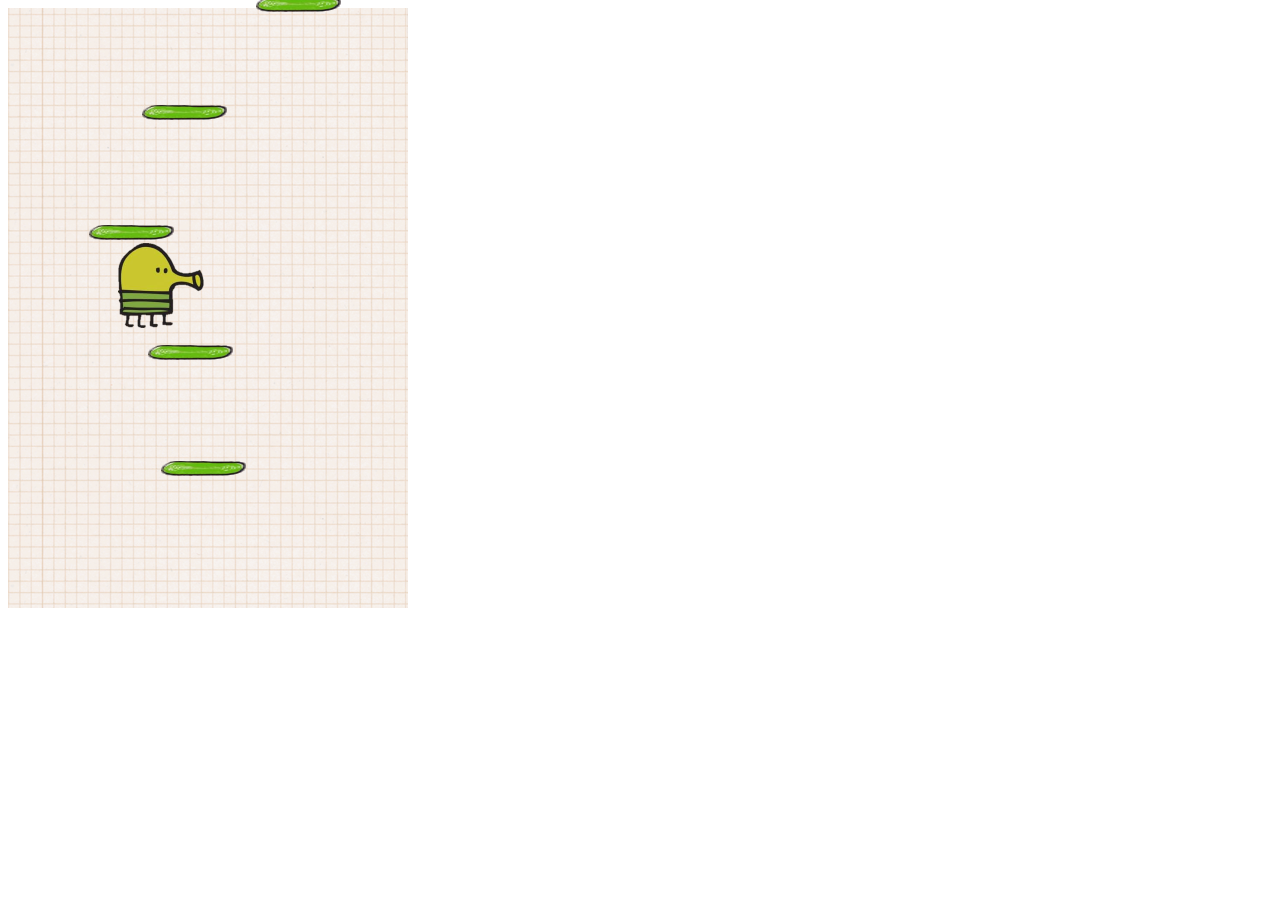
<file: client/Doodle_Jump/index.html>
<!DOCTYPE html>
<html lang="en" dir="ltr">
<head>
    <meta charset="utf-8">
    <title>Doodle Jump</title>
    <script src="script.js" charset="utf-8"></script>
    <link rel="stylesheet" href="style.css">
</head>
<body>
    <div class = 'grid'>

    </div>
</body>
</html>
</file>
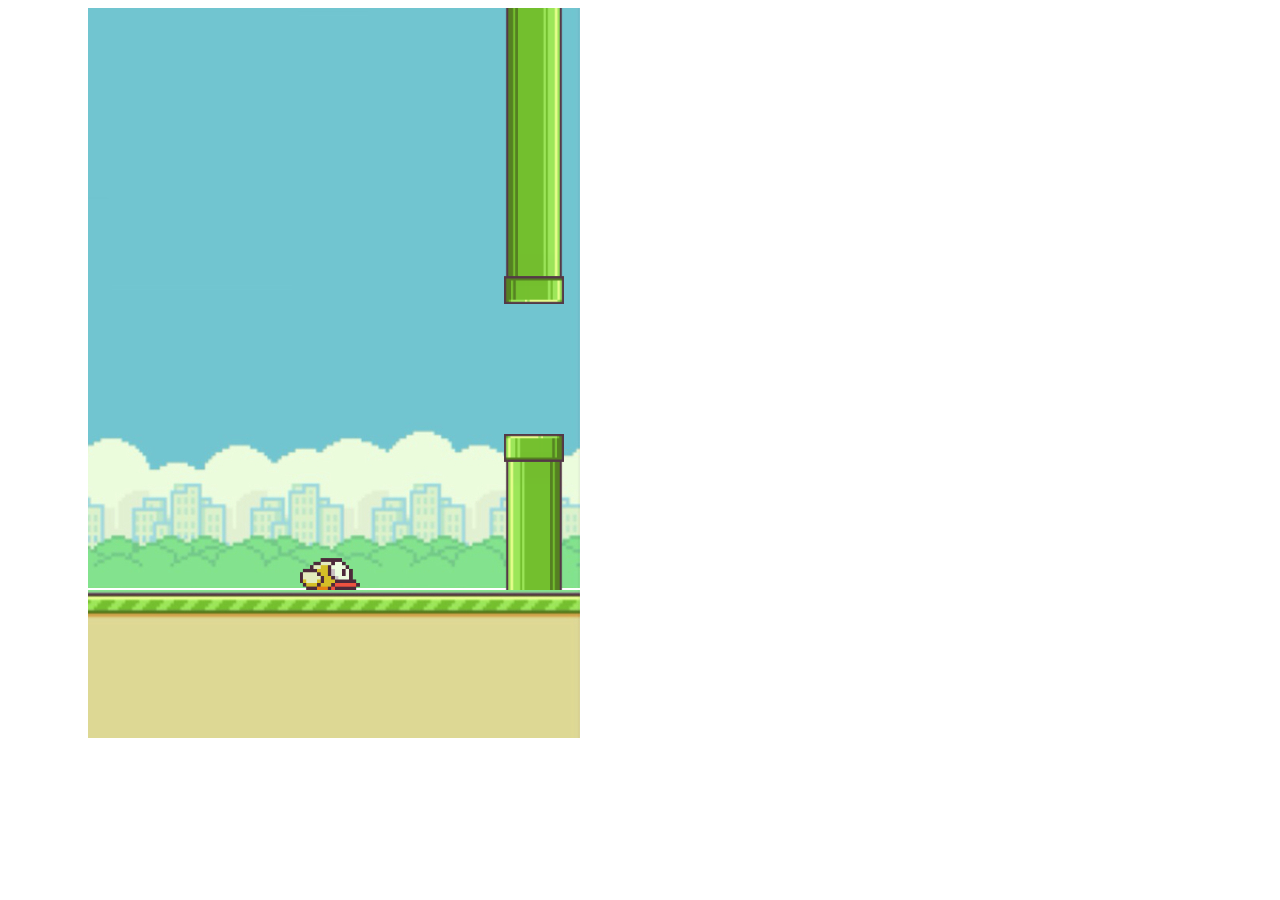
<file: client/flappy/index.html>
<!DOCTYPE html>
<html lang="en" dir="ltr">
  <head>
    <meta charset="utf-8">
    <title>Flappy Bird</title>
    <link rel="stylesheet" href="style.css">
    <script src="script.js" charset="utf-8"></script>
  </head>
  <body>

  <div class="border-left"></div>
  <div class="game-container">
      <div class="border-top"></div>
      <div class="sky">
          <div class="bird"></div>
      </div>
  </div>
  <div class="ground-container">
    <div class="ground-moving"></div>
  </div>
  <div class="border-right"></div>

  </body>
</html>
</file>
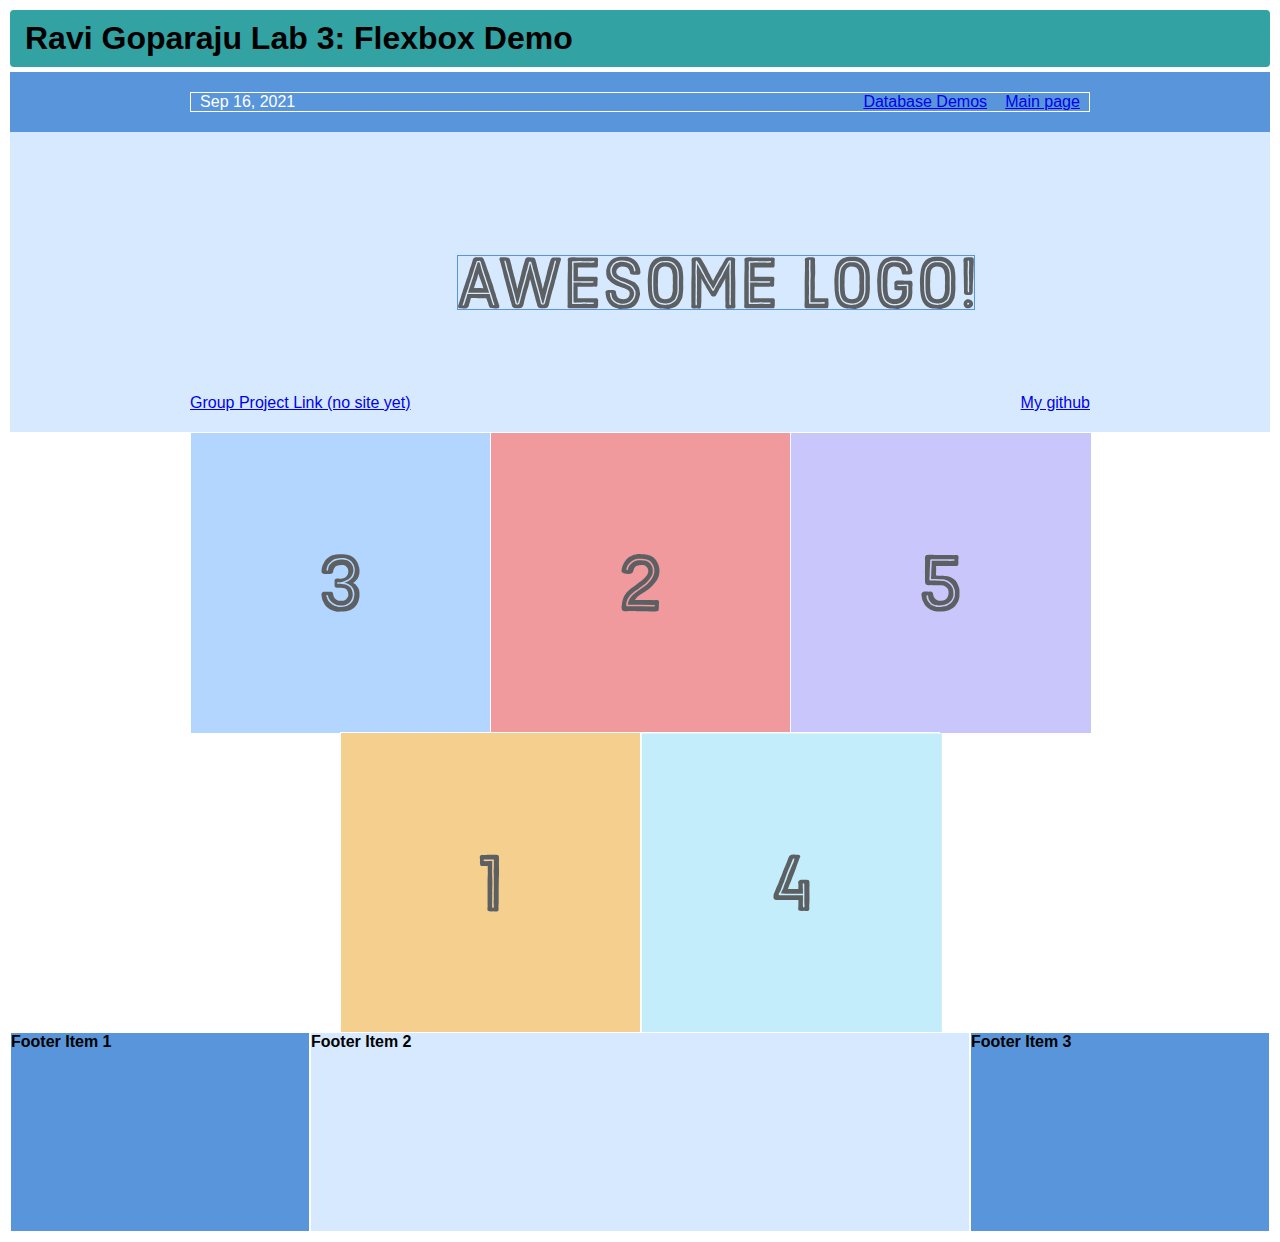
<file: client/lab_3/index.html>
<!DOCTYPE html>
<html lang='en'>

<head>
<meta charset='UTF-8'/>
<meta name='viewport'
content='width=device-width, initial-scale=1.0, maximum-scale=0.51' />
<link rel='stylesheet' href='styles.css'/>
</head>

<body>
<div class = 'wrapper'>
<h1 class = 'title'>Ravi Goparaju Lab 3: Flexbox Demo</h1>
<div class='menu-container'>
    <div class='menu'>
      <div class='date'>Sep 16, 2021</div>
      <div class='signup'><a href= database.html> Database Demos</a></div>
      <div class='login'><a href= index.html> Main page</a></div>
    </div>
  </div> 

  <div class='header-container'>
    <div class='header'>
      <div class='social'><a href='https://bwoken'>Group Project Link (no site yet)</a></div>
      <div class='logo'><img src='images/awesome-logo.svg'/></div>
      <div class='subscribe'><a href='https://github.com/ravisatyarsg/INST377-Lab-Work'>My github</a></div>
    </div>
  </div>

  <div class='photo-grid-container'>
    <div class='photo-grid'>
      <div class='photo-grid-item first-item'>
        <img src='images/three.svg'/>
      </div>
      <div class='photo-grid-item'>
        <img src='images/two.svg'/>
      </div>
      <div class='photo-grid-item'>
        <img src='images/five.svg'/>
      </div>
      <div class='photo-grid-item first-item'>
        <img src='images/one.svg'/>
      </div>
      <div class='photo-grid-item'>
        <img src='images/four.svg'/>
      </div>
    </div>
  </div>

  <div class='footer'>
    <div class='footer-item footer-one'><b>Footer Item 1</b></div>
    <div class='footer-item footer-two'><b>Footer Item 2</b></div>
    <div class='footer-item footer-three'><b>Footer Item 3</b></div>
  </div>

</body>
</div>
</html>
</file>
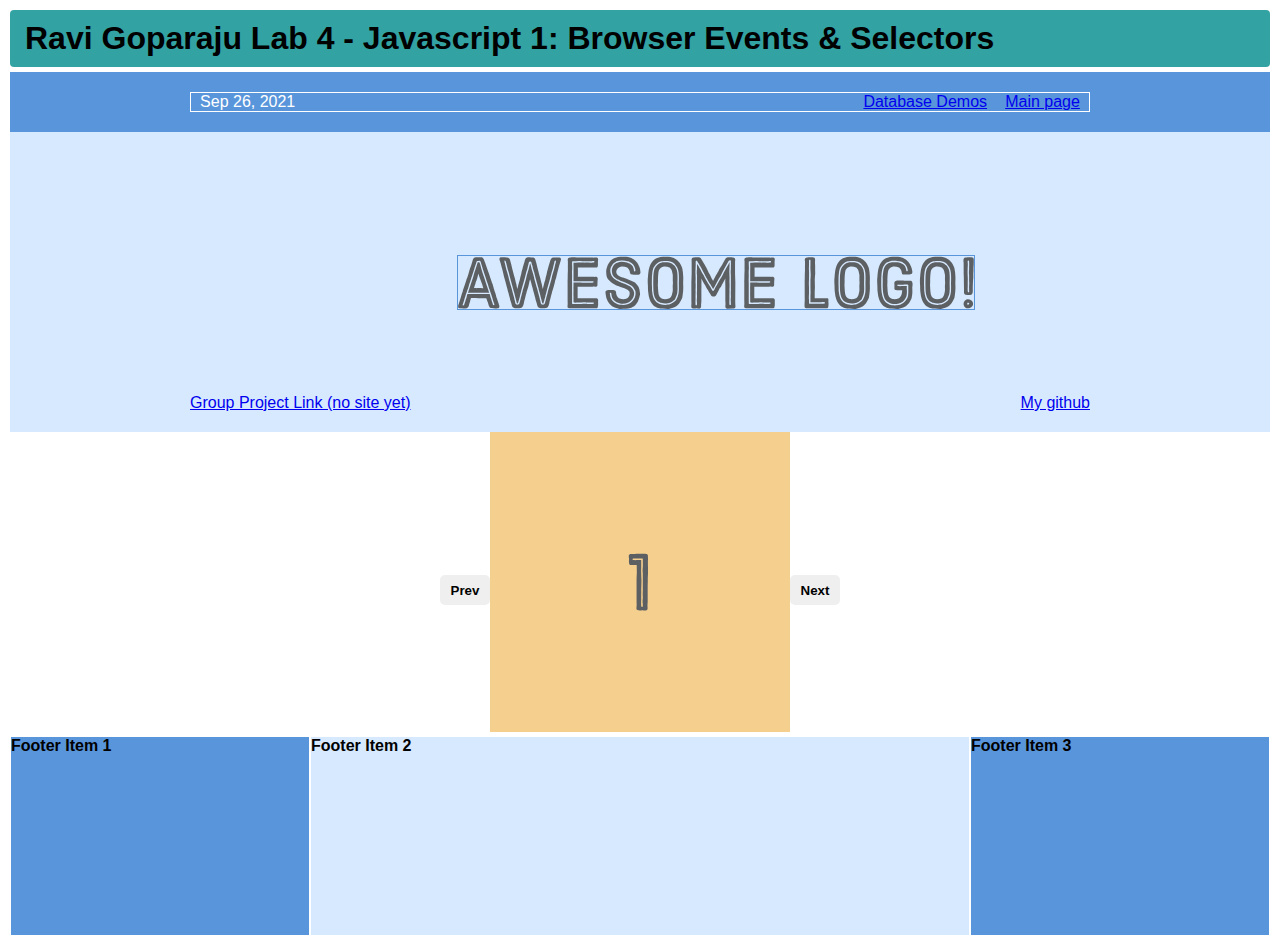
<file: client/lab_4/index.html>
<!DOCTYPE html>
<html lang='en'>

<head>
<meta charset='UTF-8'/>
<meta name='viewport'
content='width=device-width, initial-scale=1.0, maximum-scale=0.51' />
<link rel='stylesheet' href='styles.css'/>
</head>

<body>
<div class = 'wrapper'>
<h1 class = 'title'>Ravi Goparaju Lab 4 - Javascript 1: Browser Events & Selectors</h1>
<div class='menu-container'>
    <div class='menu'>
      <div class='date'>Sep 26, 2021</div>
      <div class='signup'><a href= database.html> Database Demos</a></div>
      <div class='login'><a href= index.html> Main page</a></div>
    </div>
  </div> 

  <div class='header-container'>
    <div class='header'>
      <div class='social'><a href='https://bwoken'>Group Project Link (no site yet)</a></div>
      <div class='logo'><img src='images/awesome-logo.svg'/></div>
      <div class='subscribe'><a href='https://github.com/ravisatyarsg/INST377-Lab-Work'>My github</a></div>
    </div>
  </div>

  
<div class = "photo-grid-container">
<div class = "photo-grid">
  <div class="carousel">
    <div class="carousel__item carousel__item--visible">
      <img src="images/one.svg" />
    </div>
    <div class="carousel__item">
      <img src="images/two.svg" />
    </div>
    <div class="carousel__item">
      <img src="images/three.svg" />
    </div>
    <div class="carousel__item">
        <img src="images/four.svg" />
      </div>
      <div class="carousel__item">
        <img src="images/five.svg" />
      </div>
      
  </div>
</div>
<div class="carousel__actions">
    <button id="carousel__button--prev" aria-label="Previous slide">Prev</button>
    <button id="carousel__button--next" aria-label="Next slide">Next</button>
  </div>
</div>


  <div class='footer'>
    <div class='footer-item footer-one'><b>Footer Item 1</b></div>
    <div class='footer-item footer-two'><b>Footer Item 2</b></div>
    <div class='footer-item footer-three'><b>Footer Item 3</b></div>
  </div>
</body>
<script src="script.js"></script>
</div>
</html>
</file>
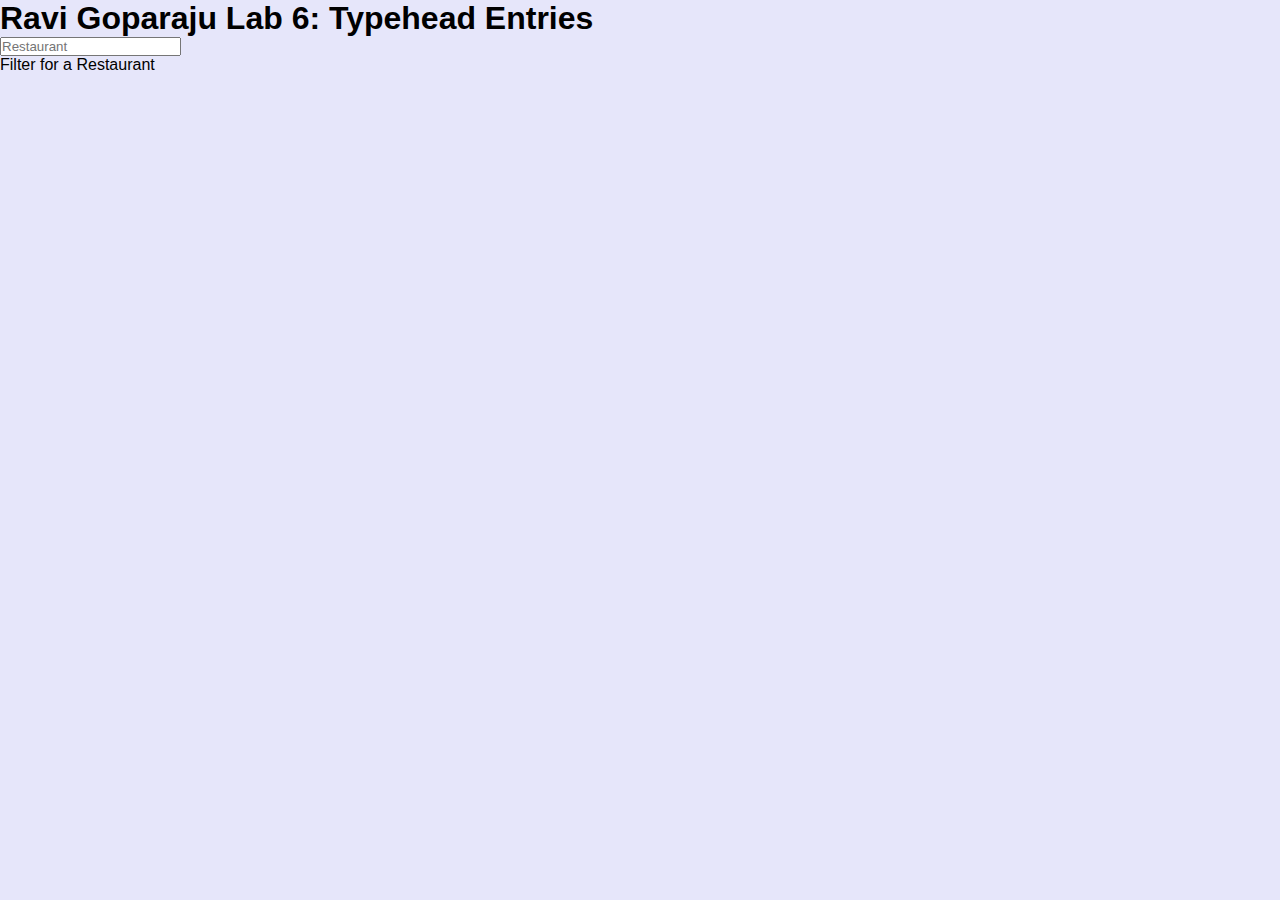
<file: client/lab_6/index.html>
<!DOCTYPE html>
<html lang="en">
<head>
  <meta charset="UTF-8">
  <title>Lab 6</title>
  <h1>Ravi Goparaju Lab 6: Typehead Entries</h1>
  <link rel="stylesheet" href="styles.css">
</head>
<body>

  <form class="search-form">
    <input type="text" class="search" placeholder="Restaurant">
    <ul class="suggestions">
      <li>Filter for a Restaurant</li>
    </ul>
  </form>
  <script src="script.js"></script>
</body>
</html>
</file>
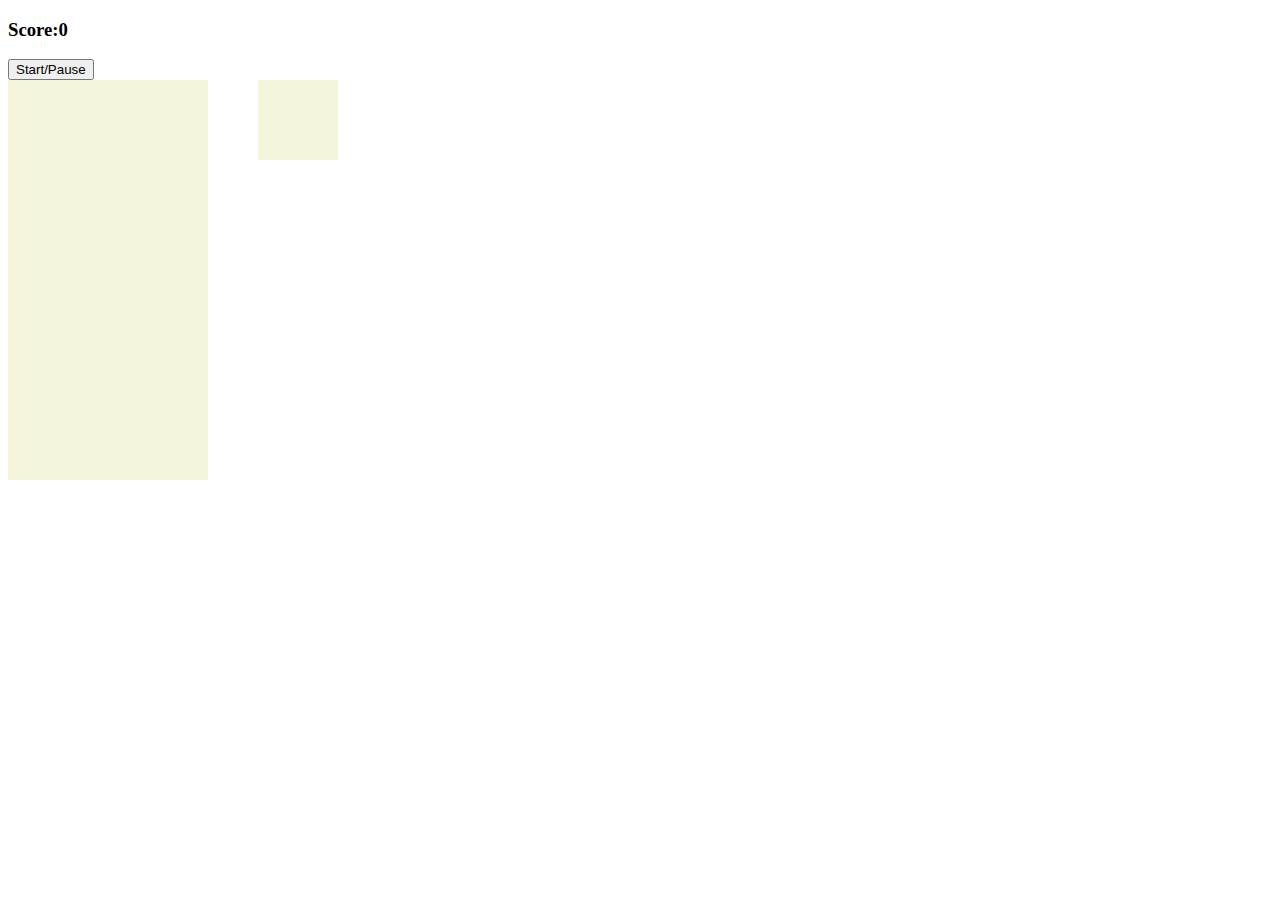
<file: client/Tetris/index.html>
<!DOCTYPE html>
<html lang="en" dir="ltr">
  <head>
    <meta charset="utf-8">
    <script src="script.js" charset="utf-8"></script>
    <link rel="stylesheet" href="style.css"></link>
    <title>Basic Tetris</title>
  </head>
  <body>

    <h3>Score:<span id="score">0</span></h3>
    <button id="start-button">Start/Pause</button>

    <div class="container">
      <div class="grid">
        <div></div>
        <div></div>
        <div></div>
        <div></div>
        <div></div>
        <div></div>
        <div></div>
        <div></div>
        <div></div>
        <div></div>
        <div></div>
        <div></div>
        <div></div>
        <div></div>
        <div></div>
        <div></div>
        <div></div>
        <div></div>
        <div></div>
        <div></div>
        <div></div>
        <div></div>
        <div></div>
        <div></div>
        <div></div>
        <div></div>
        <div></div>
        <div></div>
        <div></div>
        <div></div>
        <div></div>
        <div></div>
        <div></div>
        <div></div>
        <div></div>
        <div></div>
        <div></div>
        <div></div>
        <div></div>
        <div></div>
        <div></div>
        <div></div>
        <div></div>
        <div></div>
        <div></div>
        <div></div>
        <div></div>
        <div></div>
        <div></div>
        <div></div>
        <div></div>
        <div></div>
        <div></div>
        <div></div>
        <div></div>
        <div></div>
        <div></div>
        <div></div>
        <div></div>
        <div></div>
        <div></div>
        <div></div>
        <div></div>
        <div></div>
        <div></div>
        <div></div>
        <div></div>
        <div></div>
        <div></div>
        <div></div>
        <div></div>
        <div></div>
        <div></div>
        <div></div>
        <div></div>
        <div></div>
        <div></div>
        <div></div>
        <div></div>
        <div></div>
        <div></div>
        <div></div>
        <div></div>
        <div></div>
        <div></div>
        <div></div>
        <div></div>
        <div></div>
        <div></div>
        <div></div>
        <div></div>
        <div></div>
        <div></div>
        <div></div>
        <div></div>
        <div></div>
        <div></div>
        <div></div>
        <div></div>
        <div></div>
        <div></div>
        <div></div>
        <div></div>
        <div></div>
        <div></div>
        <div></div>
        <div></div>
        <div></div>
        <div></div>
        <div></div>
        <div></div>
        <div></div>
        <div></div>
        <div></div>
        <div></div>
        <div></div>
        <div></div>
        <div></div>
        <div></div>
        <div></div>
        <div></div>
        <div></div>
        <div></div>
        <div></div>
        <div></div>
        <div></div>
        <div></div>
        <div></div>
        <div></div>
        <div></div>
        <div></div>
        <div></div>
        <div></div>
        <div></div>
        <div></div>
        <div></div>
        <div></div>
        <div></div>
        <div></div>
        <div></div>
        <div></div>
        <div></div>
        <div></div>
        <div></div>
        <div></div>
        <div></div>
        <div></div>
        <div></div>
        <div></div>
        <div></div>
        <div></div>
        <div></div>
        <div></div>
        <div></div>
        <div></div>
        <div></div>
        <div></div>
        <div></div>
        <div></div>
        <div></div>
        <div></div>
        <div></div>
        <div></div>
        <div></div>
        <div></div>
        <div></div>
        <div></div>
        <div></div>
        <div></div>
        <div></div>
        <div></div>
        <div></div>
        <div></div>
        <div></div>
        <div></div>
        <div></div>
        <div></div>
        <div></div>
        <div></div>
        <div></div>
        <div></div>
        <div></div>
        <div></div>
        <div></div>
        <div></div>
        <div></div>
        <div></div>
        <div></div>
        <div></div>
        <div></div>
        <div></div>
        <div></div>
        <div></div>
        <div></div>
        <div></div>
        <div></div>
        <div></div>
        <div></div>
        <div></div>
        <div></div>
        <div class="taken"></div>
        <div class="taken"></div>
        <div class="taken"></div>
        <div class="taken"></div>
        <div class="taken"></div>
        <div class="taken"></div>
        <div class="taken"></div>
        <div class="taken"></div>
        <div class="taken"></div>
        <div class="taken"></div>
      </div>


      <div class="mini-grid">
        <div></div>
        <div></div>
        <div></div>
        <div></div>
        <div></div>
        <div></div>
        <div></div>
        <div></div>
        <div></div>
        <div></div>
        <div></div>
        <div></div>
        <div></div>
        <div></div>
        <div></div>
        <div></div>
      </div>


    </div>



  </body>
</html>
</file>
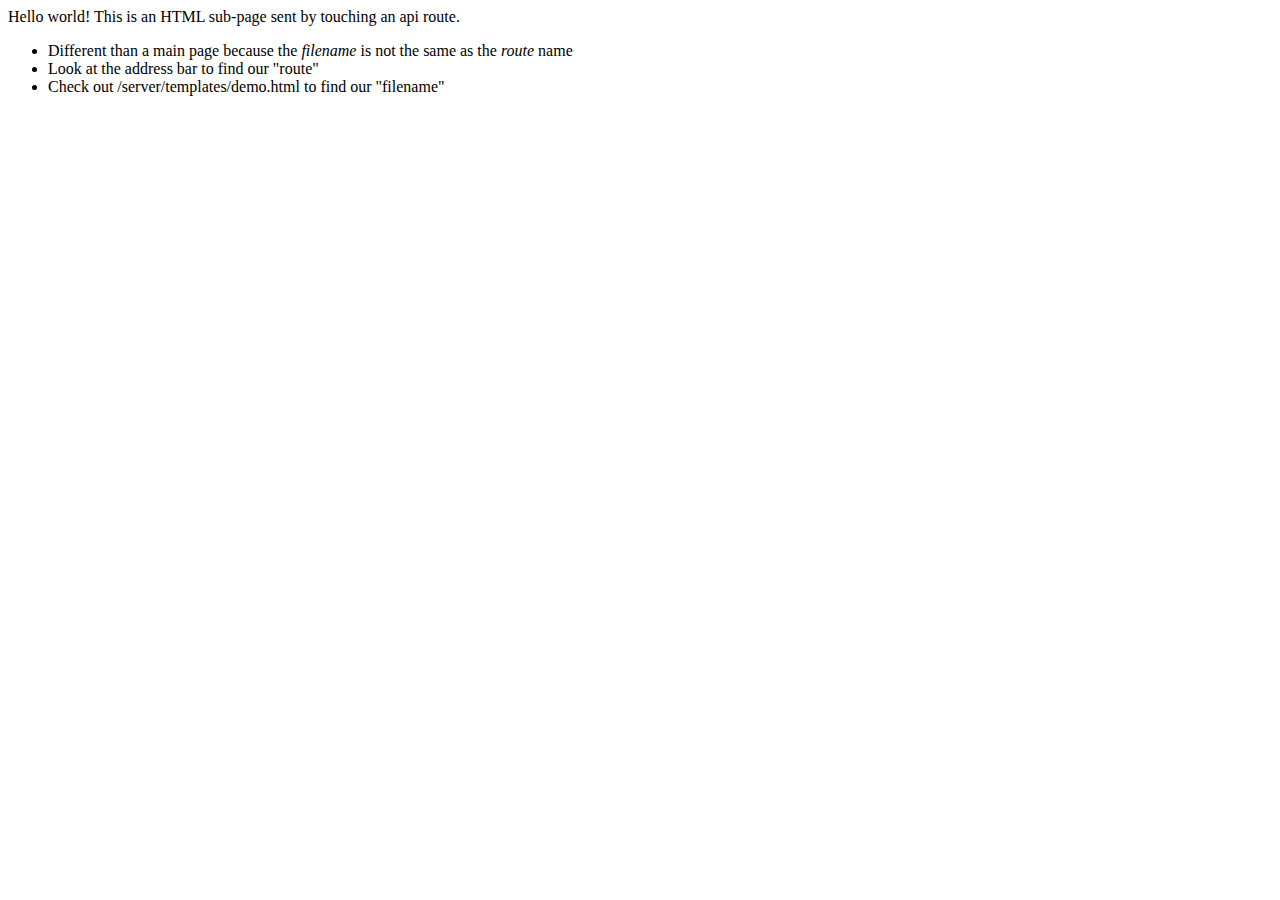
<file: server/templates/demo.html>
<html lang="en">
<head>
    <meta charset="UTF-8">
    <meta http-equiv="X-UA-Compatible" content="IE=edge">
    <meta name="viewport" content="width=device-width, initial-scale=1.0">
    <title>Demo a Page Send</title>
</head>
<body>
    Hello world! This is an HTML sub-page sent by touching an api route.
    <ul>
        <li>Different than a main page because the <em>filename</em> is not the same as the <em>route</em> name</li>
        <li>Look at the address bar to find our "route"</li>
        <li>Check out /server/templates/demo.html to find our "filename"</li>
    </ul>
</body>
</html>
</file>
<file: client/Doodle_Jump/style.css>
.grid {
    width: 400px;
    height: 600px;
    background-image: url('background.png');
    position: relative;
    font-size: 200px;
    text-align: center;
}

.doodler {
    width: 86px;
    height: 85px;
    background-image: url('doodler-guy.png');
    position: absolute;
}

.platform {
    width: 85px;
    height: 15px;
    background-image: url('platform.png');
    position: absolute;
}
</file>
<file: client/flappy/style.css>
body {
    display: flex;
}

.game-container {
    width: 500px;
    height: 730px;
    position: absolute;
    left: 80px;
}

.border-left {
    width: 80px;
    height: 790px;
    position:  absolute;
    background-color: white;
    z-index: +2;
}

.border-right {
    width: 80px;
    height: 790px;
    position: absolute;
    background-color: white;
    z-index: +2;
    left: 580px;
}

.border-top {
    width: 660px;
    height: 50px;
    position:  absolute;
    background-color: white;
    z-index: +2;
    top: -50px;
}

.sky {
    background-image: url('fb-game-background.png');
    width: 500px;
    height: 580px;
    position: absolute;
}

.ground {
    background-image: url('bottom-background.png');
    width: 500px;
    height: 150px;
    position: absolute;
    top: 580px;
    z-index: +1;
}

.bird {
    background-image: url('flappy-bird.png');
    position: absolute;
    width: 60px;
    height: 45px;
    left: 220px;
    bottom: 100px;
}

.obstacle {
    background-image: url('flappybird-pipe.png');
    width: 60px;
    height: 300px;
    position: absolute;
}

.topObstacle {
    background-image: url('flappybird-pipe.png');
    transform: rotate(180deg);
    width: 60px;
    height: 300px;
    position: absolute;
}

@keyframes slideright {
    from {
        background-position: 10000%;
    }
    to {
        background-position: 0%;
    }
  }
  
  @-webkit-keyframes slideright {
    from {
        background-position: 10000%;
    }
    to {
        background-position: 0%;
    }
  }

  .ground-container {
      height: 150px;
      width: 580px;
      left: 80px;
      position:  absolute;
  }
  
  .ground-moving {
    position: absolute;
    top: 580px;
    height: 150px;
    background-image: url('bottom-background.png');
    background-repeat: repeat-x;
    animation: slideright 100s infinite linear;
    -webkit-animation: slideright 100s infinite linear;
    width: 100%;
    z-index: +1;
  }
</file>
<file: client/lab_3/styles.css>
.title{
    display: inline-block;
    background-color: rgba(0,139, 139,0.8);
    border-radius: 4px;
    padding: 10px 15px;
    margin: 0;
    margin-bottom: 5px;
  }

.wrapper {
    display:flex;
    flex-direction: column;
    font-family: ‘Segoe UI’, Candara, ‘Bitstream Vera Sans’, ‘DejaVu Sans’, ‘Bitsream Vera Sans’, ‘Trebuchet MS’, Verdana, ‘Verdana Ref’, sans-serif;
    margin:10px;
  }

  * {
    margin: 0;
    padding: 0;
    box-sizing: border-box;
  }
  
  .menu-container {
    color: #fff;
    background-color: #5995DA;  /* Blue */
    padding: 20px 0;
    display: flex;
    justify-content: center;
  }

  .menu {
    border: 1px solid #fff;
    width: 900px;
    display: flex;
    justify-content: space-around;
  }
  
  .photo-grid-container {
    display: flex;
    justify-content: center;
  }
  
  .photo-grid {
    width: 900px;
    display: flex;
    justify-content: center;    /* Change this */
    flex-wrap: wrap;
  }
  
  .photo-grid-item {
    border: 1px solid #fff;
    width: 300px;
    height: 300px;
  }

  .header {
    width: 900px;
    height: 300px;
    display: flex;
    justify-content: space-between;
    align-items: center; 
    /*align-items: stretch;*/    /* Change this */
  }

  .header-container {
    color: #5995DA;
    background-color: #D6E9FE;
    display: flex;
    justify-content: center;
  }
  
  .logo {
    border: 1px solid #5995DA;
    display: flex;
    align-items: flex-end;
  }

.social,
.subscribe {
  align-self: flex-end;
  margin-bottom: 20px;
}
  
.links {
  border: 1px solid #fff;  /* For debugging */
  display: flex;
  justify-content: flex-end;
}

.signup {
  margin-left: 550px;
}

  .footer {
    display: flex;
    justify-content: space-between;
  }
  
  .footer-item {
    border: 1px solid #fff;
    background-color: #D6E9FE;
    height: 200px;
    flex: 1;
  }

.footer-one,
.footer-three {
  background-color: #5995DA;
  flex: initial;
  width: 300px;
}

.page {
  display: flex;
  flex-wrap: wrap;
}
</file>
<file: client/lab_4/styles.css>
.title{
    display: inline-block;
    background-color: rgba(0,139, 139,0.8);
    border-radius: 4px;
    padding: 10px 15px;
    margin: 0;
    margin-bottom: 5px;
  }

.wrapper {
    display:flex;
    flex-direction: column;
    font-family: ‘Segoe UI’, Candara, ‘Bitstream Vera Sans’, ‘DejaVu Sans’, ‘Bitsream Vera Sans’, ‘Trebuchet MS’, Verdana, ‘Verdana Ref’, sans-serif;
    margin:10px;
  }

  * {
    margin: 0;
    padding: 0;
    box-sizing: border-box;
  }
  
  .menu-container {
    color: #fff;
    background-color: #5995DA;  /* Blue */
    padding: 20px 0;
    display: flex;
    justify-content: center;
  }

  .menu {
    border: 1px solid #fff;
    width: 900px;
    display: flex;
    justify-content: space-around;
  }
  
  .photo-grid-container {
    display: flex;
    justify-content: center;
  }
  
  .photo-grid {
    width: 900px;
    display: flex;
    justify-content: center;    /* Change this */
    flex-wrap: wrap;
  }
  
  .photo-grid-item {
    border: 1px solid #fff;
    width: 300px;
    height: 300px;
  }

  .header {
    width: 900px;
    height: 300px;
    display: flex;
    justify-content: space-between;
    align-items: center; 
    /*align-items: stretch;*/    /* Change this */
  }

  .header-container {
    color: #5995DA;
    background-color: #D6E9FE;
    display: flex;
    justify-content: center;
  }
  
  .logo {
    border: 1px solid #5995DA;
    display: flex;
    align-items: flex-end;
  }

.social,
.subscribe {
  align-self: flex-end;
  margin-bottom: 20px;
}
  
.links {
  border: 1px solid #fff;  /* For debugging */
  display: flex;
  justify-content: flex-end;
}

.signup {
  margin-left: 550px;
}

  .footer {
    display: flex;
    justify-content: space-between;
  }
  
  .footer-item {
    border: 1px solid #fff;
    background-color: #D6E9FE;
    height: 200px;
    flex: 1;
  }

.footer-one,
.footer-three {
  background-color: #5995DA;
  flex: initial;
  width: 300px;
}

.page {
  display: flex;
  flex-wrap: wrap;
}

.carousel {
    overflow: hidden;
    max-width: 600px;
    position: relative;
  }
  
  .carousel .carousel__item,
  .carousel .carousel__item--hidden {
    display: none;
  }
  
  .carousel .carousel__item img {
    width: 100%;
    max-width: 600px;
    height: auto;
  }
  
  .carousel .carousel__item--visible {
    display: block;
    animation: fadeVisibility 0.5s;
  }
  
  .carousel__actions {
    display: flex;
    width: 400px;
    justify-content: space-between;
    position: absolute;
    top: 590px;
    transform: translateY(-50%);
  }
  
  .carousel__actions button {
    border-radius: 5px;
    border: 0;
    font-weight: bold;
    cursor: pointer;
    width: 50px;
    height: 30px;

  }
  
  .carousel .carousel__actions button#carousel__button--prev {
    margin-left: 20px;
  }
  
  .carousel .carousel__actions button#carousel__button--next {
    margin-right: 20px;
  }
  
  @keyframes fadeVisibility {
    0% {
      opacity: 0;
    }
    100% {
      opacity: 1;
      transform: opacity linear;
    }
  }

.carousel-wrapper {
    overflow: hidden;
    width: 90%;
}

button:hover{
    background-color: orange;
    border: 2px solid;
    border-color: green;
}
</file>
<file: client/lab_6/styles.css>
.columns {
    display: flex;
    flex-wrap: wrap;
  }
  
  .wrapper {
    display: flex;
  }
  
  .container {
    max-width: 960px;
    margin-top: 25px;
  }

* {
    margin: 0;
    padding: 0;
    box-sizing: border-box;
  }
  
  html {
    height: 100%;
  }
  
  body {
    height: 100%;
    margin: 0;
    padding: 0;
    font-family: ‘Segoe UI’, Candara, ‘Bitstream Vera Sans’, ‘DejaVu Sans’,
        ‘Bitsream Vera Sans’, ‘Trebuchet MS’, Verdana, ‘Verdana Ref’, sans-serif;
    background-color: lavender;
  }
</file>
<file: client/Tetris/style.css>
.container {
    display: flex;
  }
  
  
  .grid {
    width: 200px;
    height: 400px;
    display: flex;
    flex-wrap: wrap;
    background-color: beige;
  }
  
  .grid div {
    height: 20px;
    width: 20px;
  }
  
  .tetromino {
    background-color: blueviolet;
  }
  
  
  .mini-grid {
    margin-left: 50px;
    width: 80px;
    height: 80px;
    display: flex;
    flex-wrap: wrap;
    background-color: beige;
  }
  
  .mini-grid div {
    height: 20px;
    width: 20px;
  }
</file>
